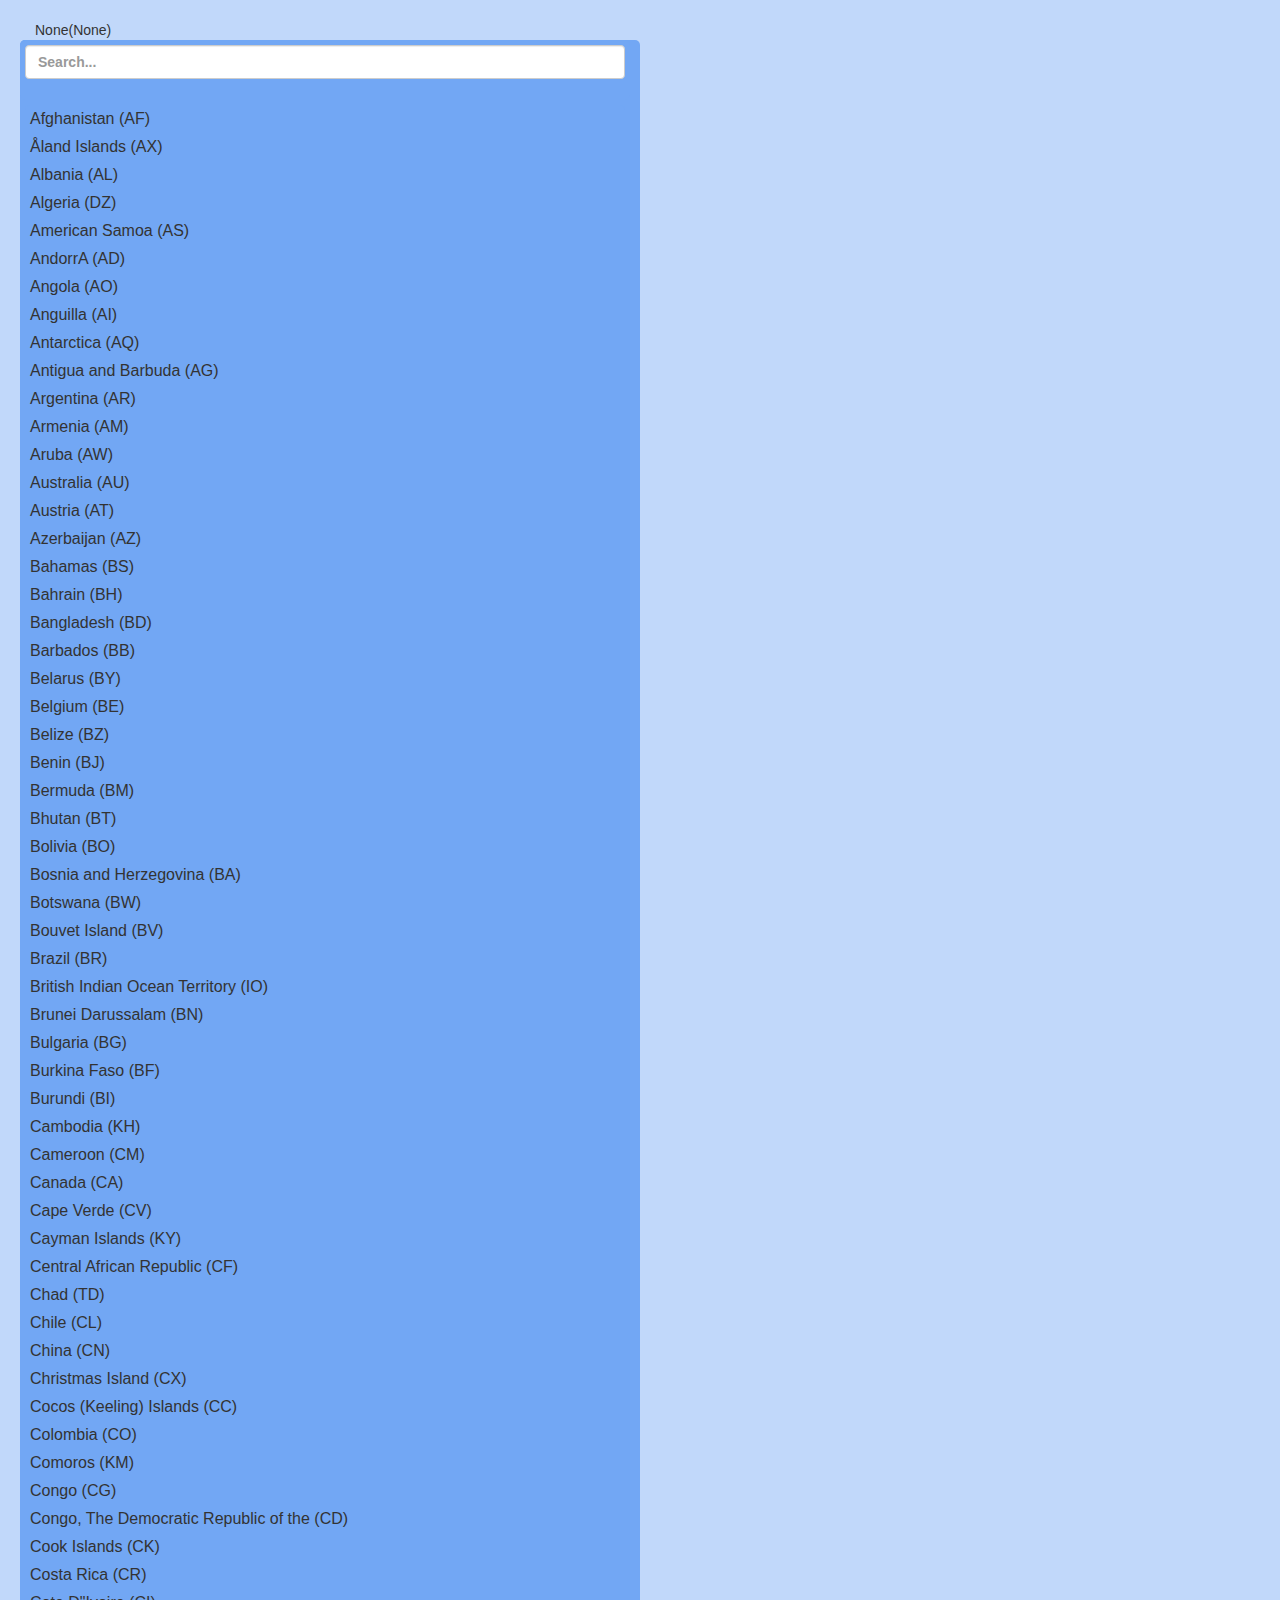
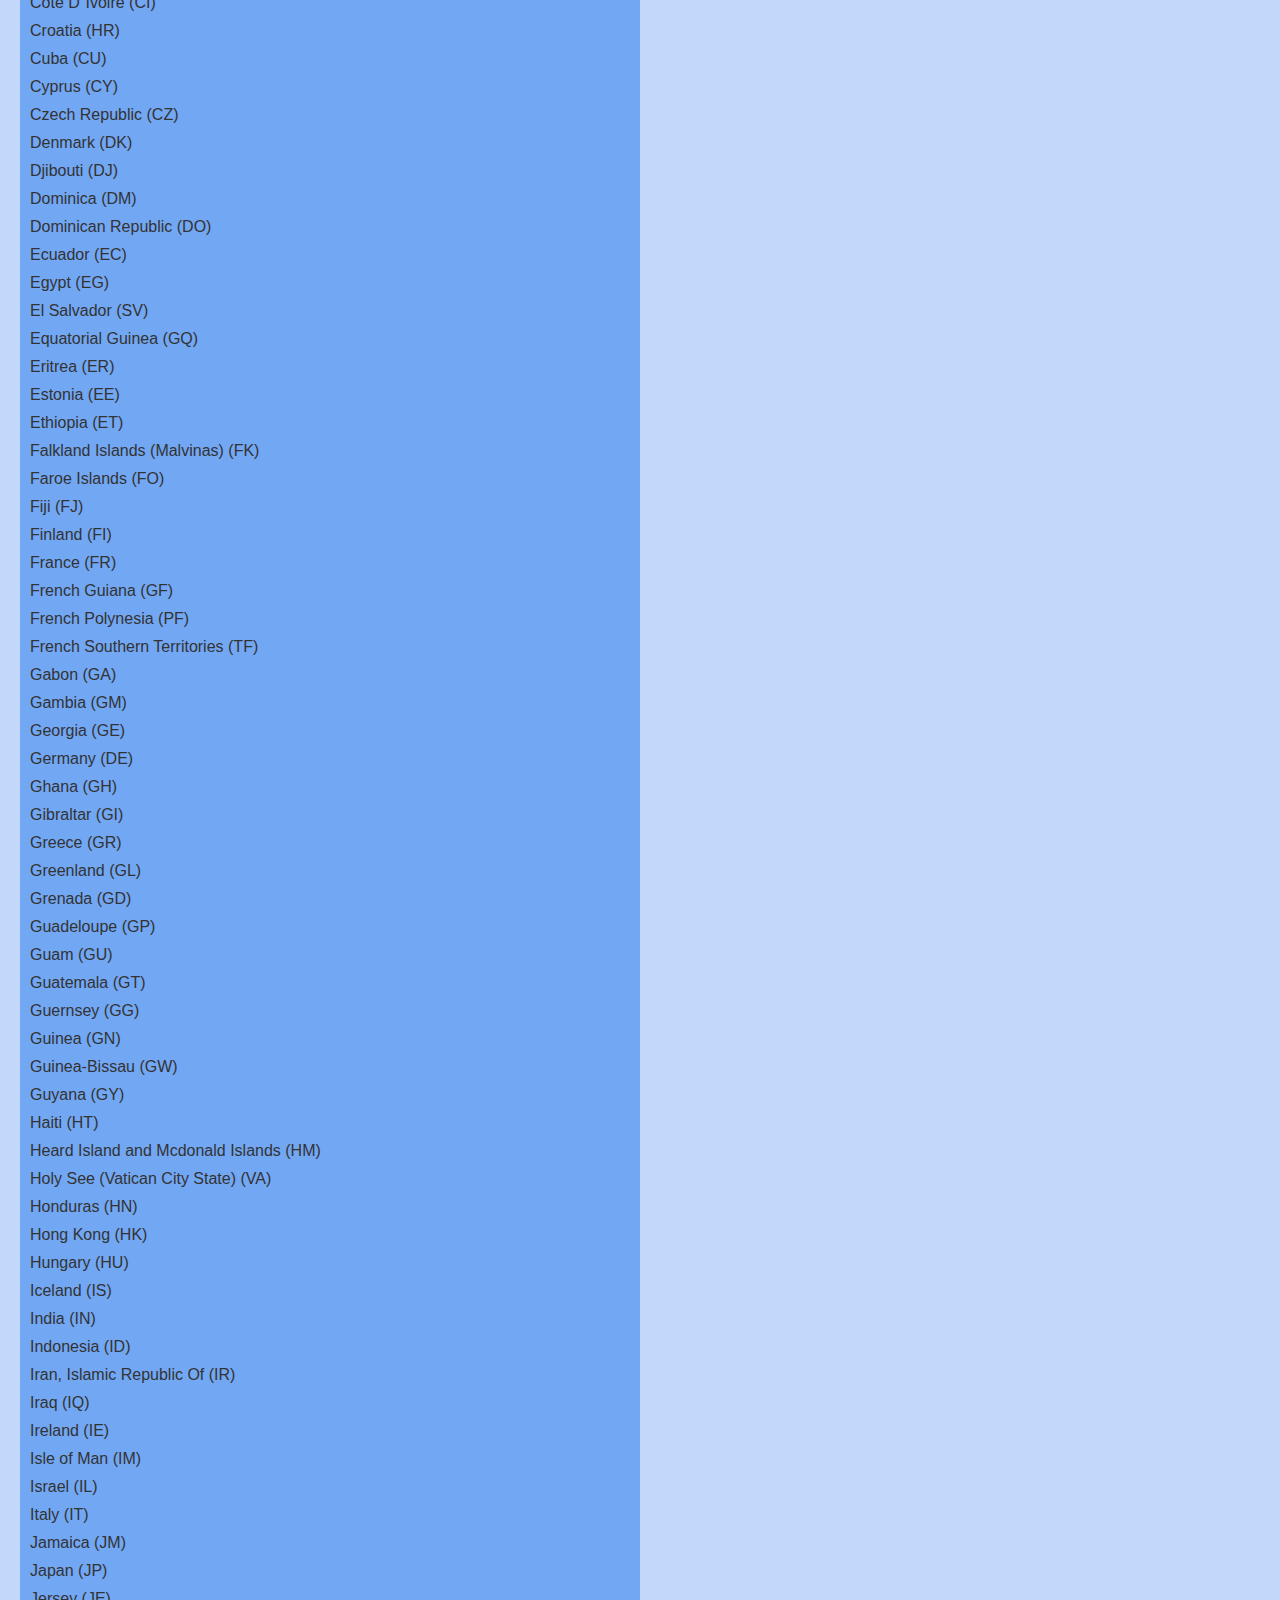
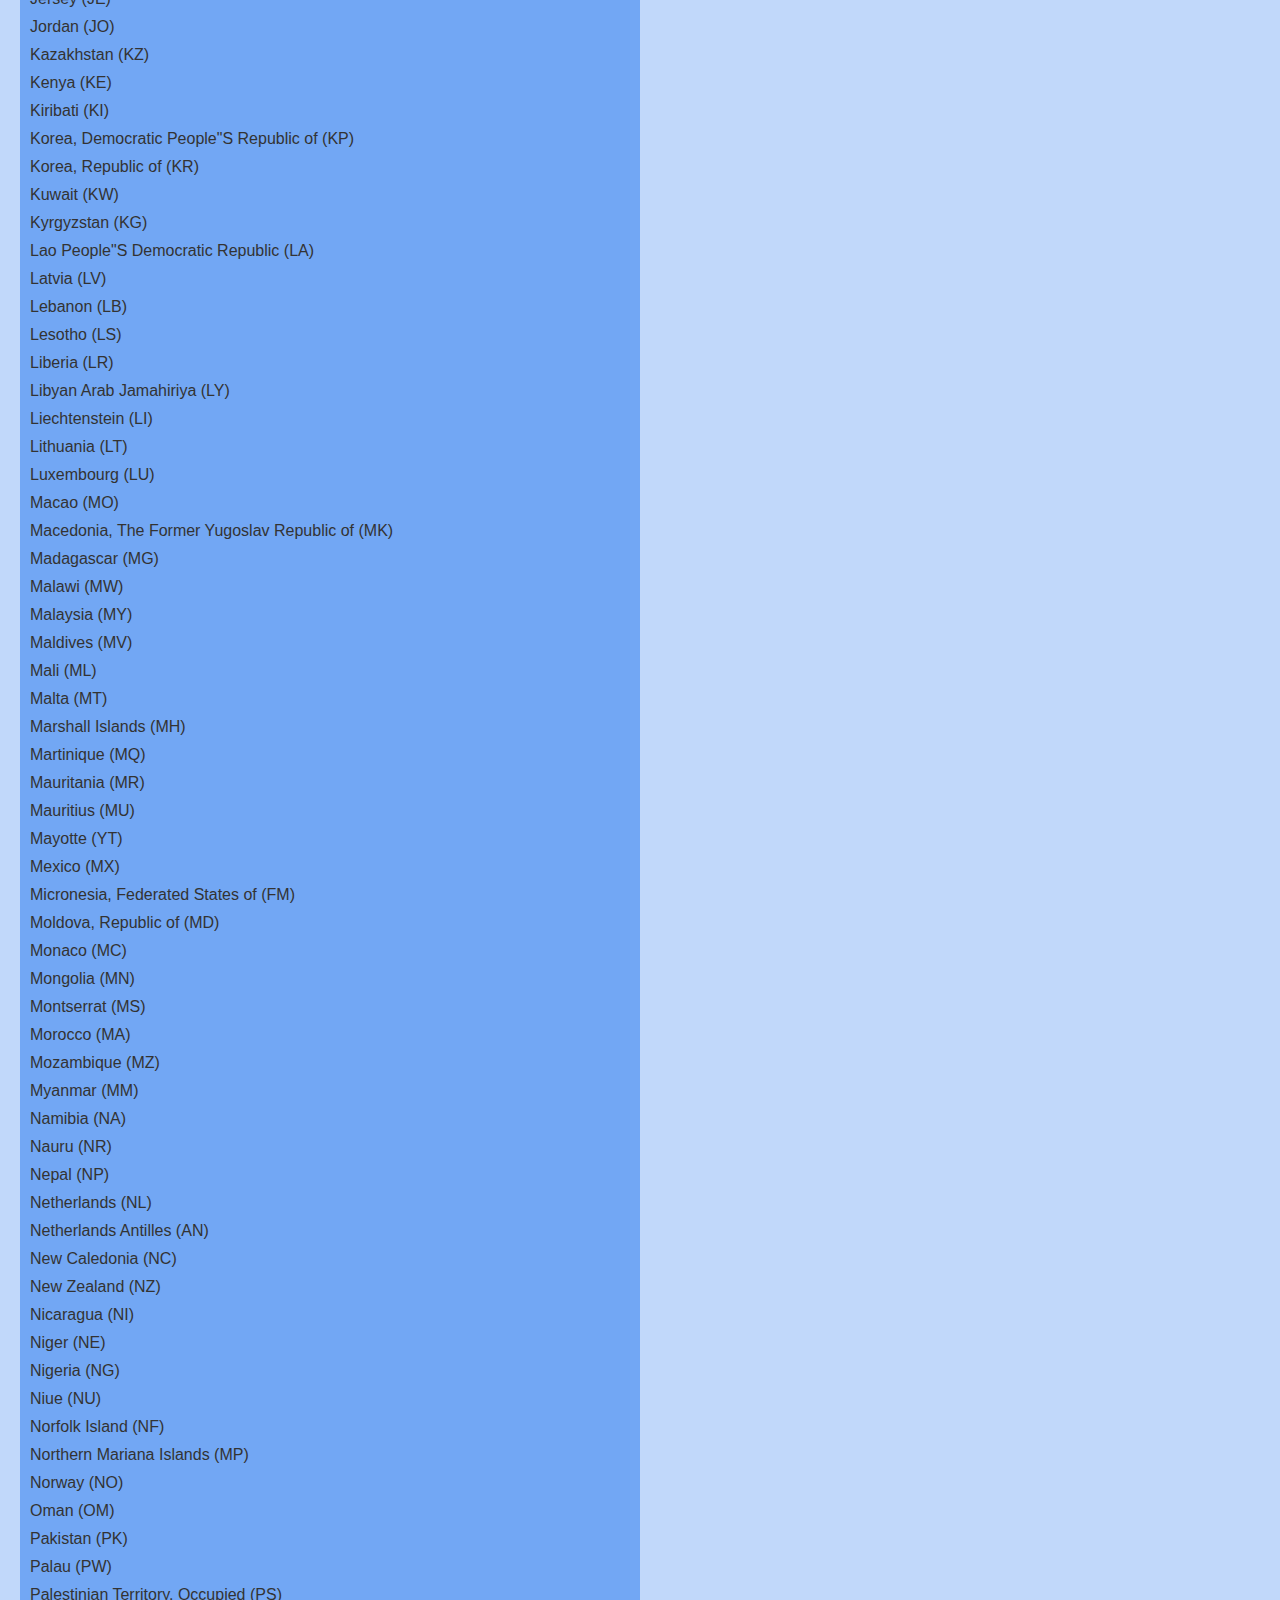
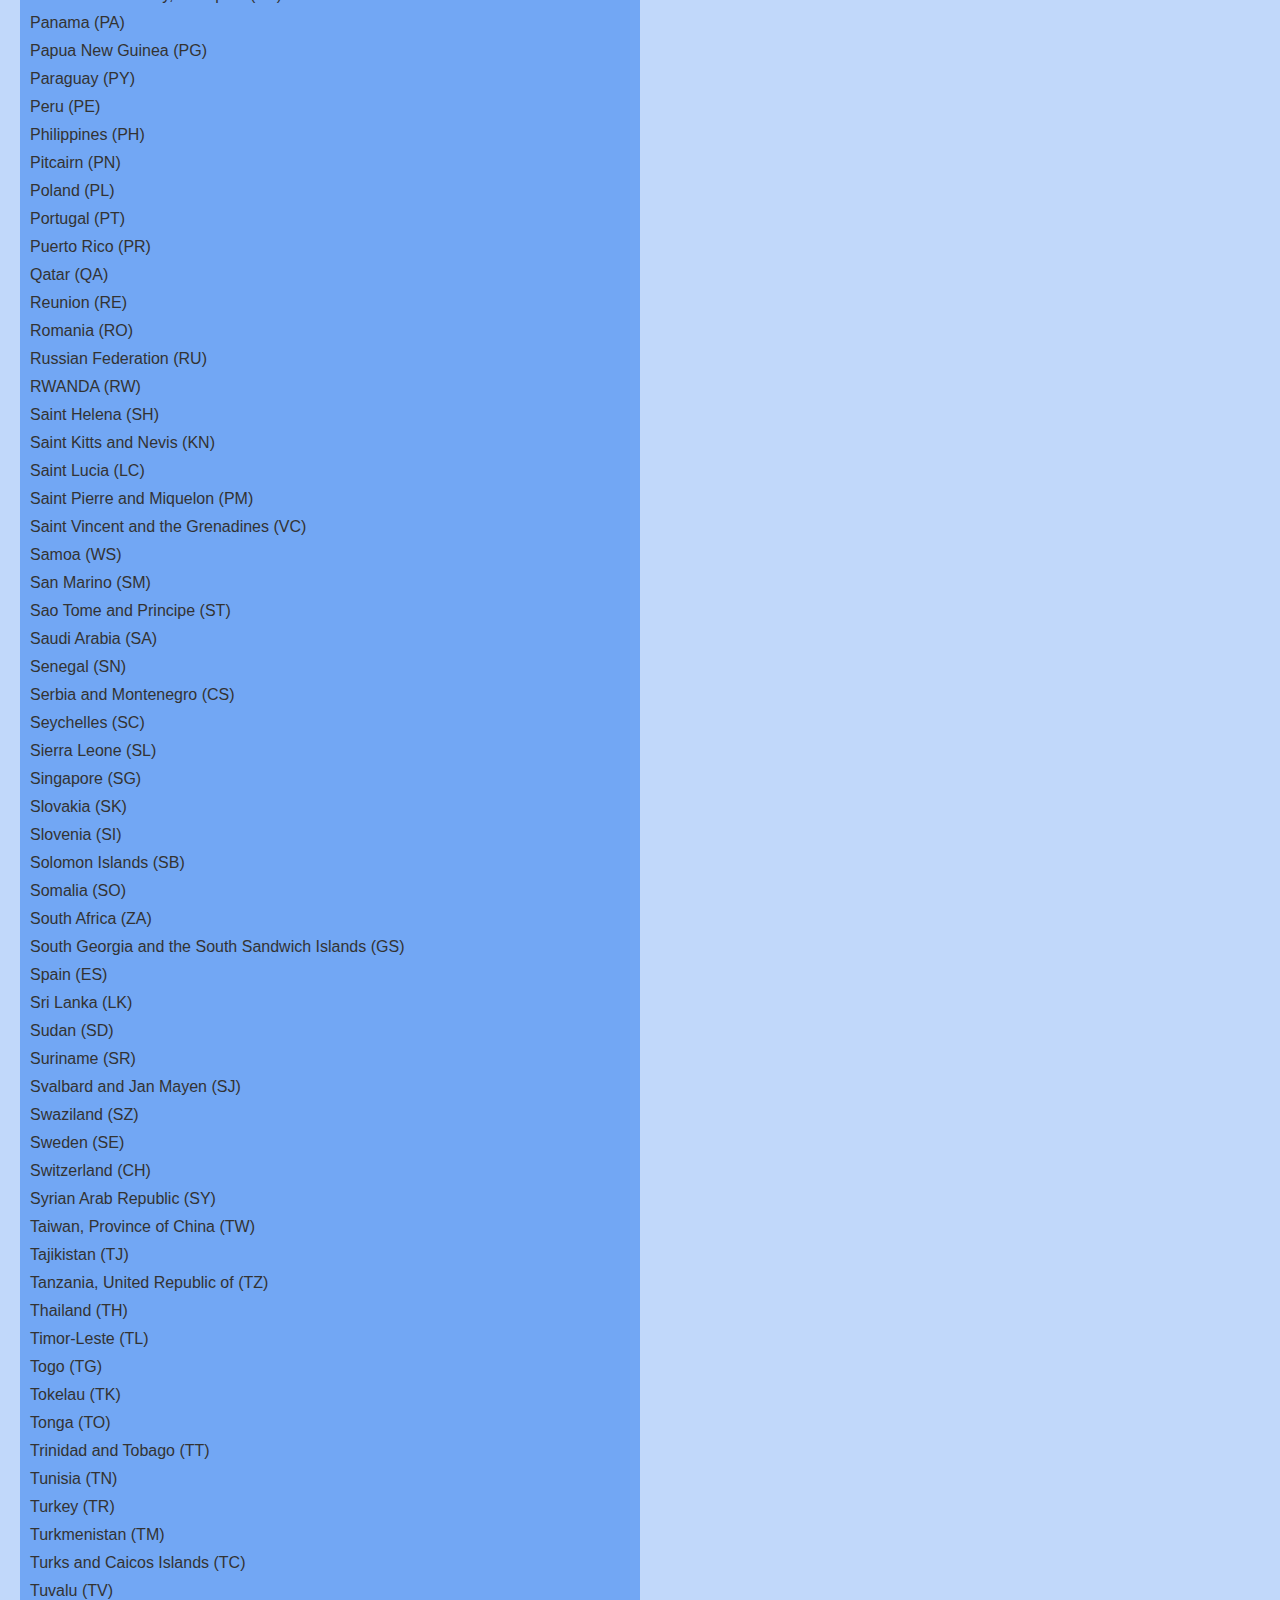
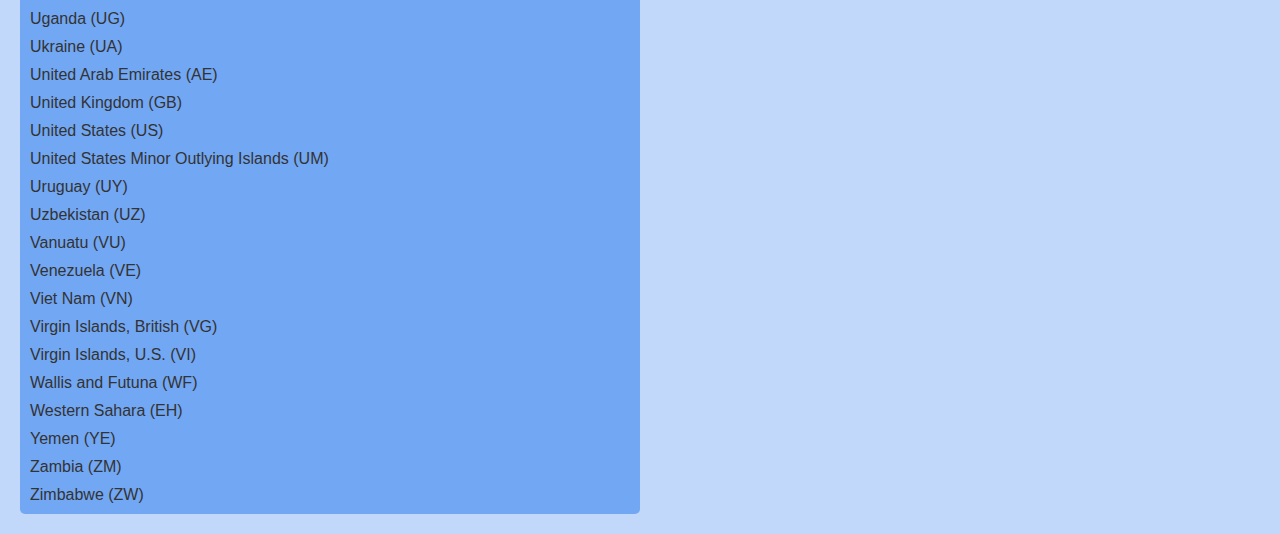
<file: public/index.html>
<!-- index.html -->
<html>
  <head>
    <title>Hello React</title>
    <link rel="stylesheet" href="https://maxcdn.bootstrapcdn.com/bootstrap/3.3.4/css/bootstrap.min.css">
    <link rel="stylesheet" type="text/css" href="css/base.css">
    <script src="react-0.13.3.js"></script>
    <script src="JSXTransformer-0.13.3.js"></script>
    <script src="jquery-2.1.3.min.js"></script>
    <script src="marked.min.js"></script>
  </head>
  <body>
    <div id="mount-point"></div>
    <script type="text/jsx" src="customcode2.js">

    </script>
  </body>
</html>
</file>
<file: public/css/base.css>
body {
  padding: 20px;
  background: #c1d8fa;
}


table{
	background-color: #72a7f4;
	margin: 0;
	width: 600px;
	border-radius: 5px;
	 border: 1px solid darken(#c1d8fa, 20%);
}

.search-table th{
	background-color: #72a7f4;
	margin: auto;
	width: 200px;
	border-radius: 5px;
	 border: 1px solid darken(#c1d8fa, 20%);
}

.CountryTable table{
	background-color: inherit;
	margin: auto;
	width: 200px;
	border-radius: 5px;
}

.CountryTable tr:hover{
	background-color: #1265dd
}
</file>
